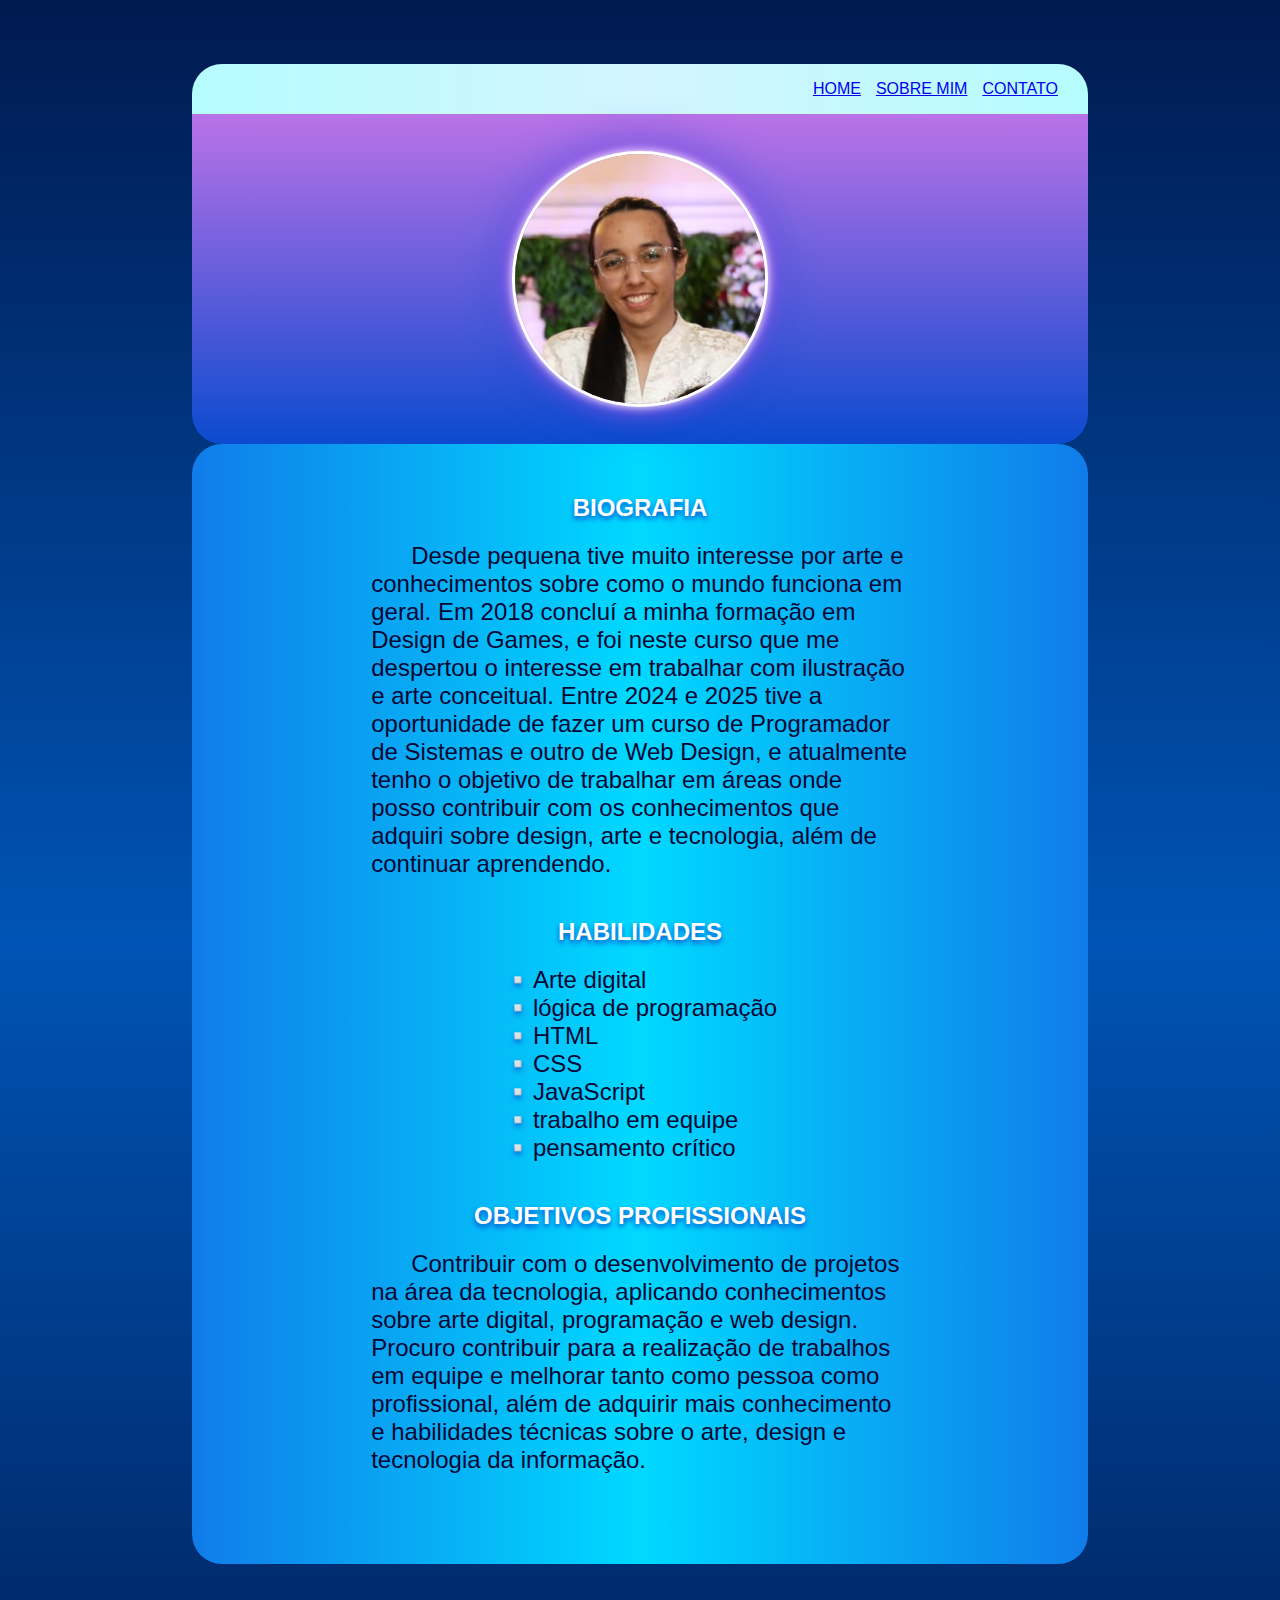
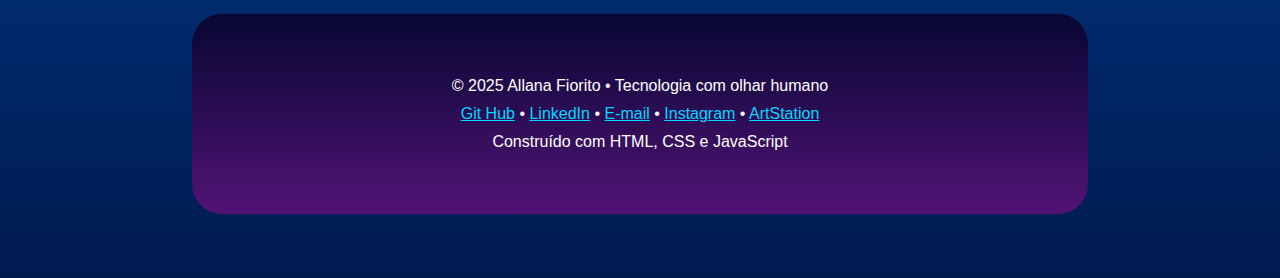
<file: sobreMim.html>
<!DOCTYPE html>
<html lang="pt-br">
<head>
    <meta charset="UTF-8">
    <meta name="viewport" content="width=device-width, initial-scale=1.0">
    <title>Allana Fiorito - Portfólio - SOBRE MIM</title>
    <link rel="stylesheet" href="portfolio.css">
</head>
<body>
    <header>
        <nav class="headerNav">
            <div class="headerNavDiv">
                <a href="index.html">HOME</a>
                <a href="sobreMim.html">SOBRE MIM</a>
                <a href="contato.html">CONTATO</a>
            </div>
        </nav>
        <div class="headerFoto">
            <div class="foto2"></div> <!--Para posicionar a foto-->
        </div>
    </header>
    <main class="main2">
        <div>
            <p class="titulo"><strong>BIOGRAFIA</strong></p>
            <p class="paragrafo">Desde pequena tive muito interesse por arte e conhecimentos sobre como o mundo funciona em geral. Em 2018 concluí a minha formação em Design de Games, e foi neste curso que me despertou o interesse em trabalhar com ilustração e arte conceitual. Entre 2024 e 2025 tive a oportunidade de fazer um curso de Programador de Sistemas e outro de Web Design, e atualmente tenho o objetivo de trabalhar em áreas onde posso contribuir com os conhecimentos que adquiri sobre design, arte e tecnologia, além de continuar aprendendo.</p>
            <p class="titulo"><strong>HABILIDADES</strong></p>
            <ul>
                <li>Arte digital</li>
                <li>lógica de programação</li>
                <li>HTML</li>
                <li>CSS</li>
                <li>JavaScript</li>
                <li>trabalho em equipe</li>
                <li>pensamento crítico</li>
            </ul>
            <p class="titulo"><strong>OBJETIVOS PROFISSIONAIS</strong></p>
            <p class="paragrafo">Contribuir com o desenvolvimento de projetos na área da tecnologia, aplicando conhecimentos sobre arte digital, programação e web design. Procuro contribuir para a realização de trabalhos em equipe e melhorar tanto como pessoa como profissional, além de adquirir mais conhecimento e habilidades técnicas sobre o arte, design e tecnologia da informação.</p>
        </div>
    </main>
    <footer>
        <p class="marcaRegistrada">© 2025 Allana Fiorito • Tecnologia com olhar humano</p>
        <nav>
            <a href="https://github.com/Allana-Fiorito" class="gitHub">Git Hub</a> •
            <a href="https://www.linkedin.com/in/allana-fiorito-8ba719158/" class="LinkedIn">LinkedIn</a> •
            <a href="mailto:allana.fiorito@gmail.com" class="email">E-mail</a> •
            <a href="https://www.instagram.com/allana_fiorito/" class="Instagram">Instagram</a> •
            <a href="https://www.artstation.com/allana_fiorito" class="artStation">ArtStation</a>
        </nav>
        <p>Construído com HTML, CSS e JavaScript</p>
    </footer>
</body>
</html>
</file>
<file: portfolio.css>
*{
    margin: 0;
    padding: 0;
    box-sizing: border-box;
    font-family: 'Trebuchet MS', 'Lucida Sans Unicode', 'Lucida Grande', 'Lucida Sans', Arial, sans-serif;
}
:root{
    --azulTeste:     dodgerblue;
    --vermelhoTeste: firebrick;
    --verdeTeste:    green;
    --laranjaTeste:  orange;
    --amareloTeste:  yellow;
    --roxoTeste:     violet;
    --rosaTeste:     deeppink;
    --bordaDaPagina: 30px;
    --margemMain:    50px;
    --azulEscuro:    #001a4f;
    --bodyGrad: linear-gradient(to bottom,
                            #001a4f,
                            #0054b5,
                            #001a4f);
    --bodyGradTablet: linear-gradient(to bottom,
                            #682967,
                            #b34269,
                            #682967);
    --bodyGradCelular: linear-gradient(to bottom,
                            #e9725e,
                            #ffb257,
                            #e9725e);
    --headerNavGrad: linear-gradient(to left,
                            #b5fcfe,
                            #d3f5ff,
                            #b5fcfe);
    --headerGrad: linear-gradient(to top,
                            #0c4acf,
                            #ba72e7);
    --projetosGrad: linear-gradient(to left,
                            #001a4f,
                            #511375,
                            #001a4f);
    --mainGrad: linear-gradient(to left,
                            #107ce9,
                            #00d9ff,
                            #107ce9);
    --footerGrad: linear-gradient(to top,
                            #511375,
                            #070733);
}
.headerNav, .headerNavDiv, .header, .header div, .headerFoto, .main2, .main3, .main2 div, .main3 div, .projetos, .sessoes p, fieldset, footer{
    display: flex;
}
.projetos, .sessoes, .sessoes p, .main2 div, .main3 div, footer{
    justify-content: center;
}
.headerNav, .header, .headerFoto,.main2, .main3, .main2 div, .main3 div, .projetos, .sessoes p, footer{
    align-items: center;
}
body{
    margin: 5% 15% 5% 15%;
    background-image: var(--bodyGrad);
}
.headerNav{
    height: 50px;
    justify-content: end;
    border-top-right-radius: var(--bordaDaPagina);
    border-top-left-radius: var(--bordaDaPagina);
    background-image: var(--headerNavGrad);
}
.headerNavDiv{
    gap: 15px;
    margin-right: 30px;
}
.header{
    height: 280px;
    color: var(--azulEscuro);
    font-family: cursive;
    font-size: 150%;
    background-image: var(--headerGrad);
    justify-content: space-evenly;
    border-bottom-left-radius: var(--bordaDaPagina);
    border-bottom-right-radius: var(--bordaDaPagina);
}
.headerFoto{
    height: 330px;
    color: var(--azulEscuro);
    font-family: cursive;
    font-size: 150%;
    background-image: var(--headerGrad);
    justify-content: space-evenly;
    border-bottom-left-radius: var(--bordaDaPagina);
    border-bottom-right-radius: var(--bordaDaPagina);
}
.header div{
    flex-direction: column;
    gap: 10px;
    text-shadow: 0 2px 3px #f3ddff,
                 0 3px 3px #ce7fff;
}
.foto{
    width: 200px;
    height: 200px;
    border-radius: 200px;
    background-image: url(perfil.png);
    background-repeat: no-repeat;
    background-position: center;
    background-size: 260px;
    box-shadow: 0 0 10px 3px white,
                0 0 0px  3px white,
                0 0 30px     #ec5bff,
                0 0 40px     #ec5bff,
                0 0 50px     #0c4acf,
                0 0 60px     #0c4acf;
}
.foto2{
    width: 250px;
    height: 250px;
    border-radius: 200px;
    background-image: url(perfil.png);
    background-repeat: no-repeat;
    background-position: center;
    background-size: 260px;
    box-shadow: 0 0 10px 3px white,
                0 0 0px  3px white,
                0 0 30px     #ec5bff,
                0 0 50px     #0c4acf;
}
.projetos{
    width: 100%;
    height: 100px;
    background-image: var(--projetosGrad);
    color: white;
    font-size: 250%;
    text-shadow: 0 0 6px white,
                 0 0 15px #ff42d6,
                 0 0 25px #d300a5;
    border-radius: var(--bordaDaPagina);
    margin-bottom: 30px;
}
.sessoes{
    width: 100%;
    height: 80vh;
    /* background-image: var(--mainGrad); */
    display: grid;
    grid-template-columns: repeat(4, 1fr);
    grid-template-rows: repeat(2, 45%);
    align-content: center;
    gap: 50px;
    border-bottom-left-radius: var(--bordaDaPagina);
    border-bottom-right-radius: var(--bordaDaPagina);
}
.sctDiv1{
    background-image: url(MeLoja.png);
}
.sctDiv2{
    background-image: url(LandingPage.png);
}
.sctDiv3{
    background-image: url(LGPD.png);
}
.sctDiv4{
    background-image: url(7Maravilhas.png);
}
.sctDiv5{
    background-image: url(mapaClicavel.png);
}
.sctDiv6{
    background-image: url(Formulario.png);
}
.sctDiv7{
    background-image: url(Responsivo.png);
}
.sctDiv8{
    background-image: url(LealPhone.png);
}
.sessoes p{
    height: 10%;
    font-size: 120%;
    font-weight: 0;
    color: white;
    margin-bottom: 10px;
    text-shadow: 0 0 6px  white,
                 0 0 15px cyan,
                 0 0 25px blue;
}
div[class^="sctDiv"]{
    width: 100%;
    height: 100%;
    background-repeat: no-repeat;
    background-position: center;
    background-size: 100%;
    border-radius: 80px;
    box-shadow: 0 0 10px 3px white,
                0 0 0px  3px white,
                0 0 25px     cyan,
                0 0 30px     blue;
}
fieldset{
    flex-direction: column;
    margin: var(--margemMain);
    border-radius: var(--bordaDaPagina);
    border-width: 4px;
    border-style: solid;
    color: white;
    text-shadow: 0 3px 5px #0c4acf;
    box-shadow:  0 10px 15px 0 #0c4acf;
}
legend{
    margin: 0 0 20px 20px;
    font-size: 120%;
}
fieldset p{
    margin: 0 0 20px 20px;
}
label{
    margin: 20px 0 3px 20px;
}
input{
    height: 30px;
    border-style: none;
}
input, textarea{
    margin: 0 20px 0 20px;
    font-size: 16px;
    border-radius: 10px;
}
textarea{
    border-style: none;
}
.btnEnviar, .btnLimpar{
    width: 120px;
    height: 40px;
    border-radius: 10px;
    border-style: none;
    box-shadow:  0 6px 10px 0 #0c4acfb0;
    color: #001a4f;
    font-size: large;
    margin: 30px;
}
.btnEnviar{
    background-image: linear-gradient(#b2ffb2,
                                      #8af086 20%, 
                                      #00deb6);
    text-shadow: 0 2px 3px #fff7b2,
                 0 2px 3px #b2ffb2;
}
.btnLimpar{
    background-image: linear-gradient(#e19bf7,
                                      #eb56f8 20%, 
                                      #e020c0);
    text-shadow: 0 2px 3px #e19bf7,
                 0 2px 3px #eb56f8;
}
.main2, .main3{
    height: auto;
    background-image: var(--mainGrad);
    flex-direction: column;
    border-radius: var(--bordaDaPagina);
    font-size: 150%;
}
.main2 strong{
    color: white;
    text-shadow: 0 3px 5px #0c4acf;
}
.main2 div{
    flex-direction: column;
    margin: 50px 20% 50px 20%;
}
.titulo{
    margin-bottom: 20px;
}
ul{
    list-style: none;
    margin-bottom: 40px;
}
.main2 li{
    color: #070733;
}
li::before{
    content: "▫️";
    text-shadow: 0 3px 5px #0c4acfb0;
}
.paragrafo{
    color: #070733;
    text-indent: 40px;
    margin-bottom: 40px;
}
.main3{
    border-top-left-radius: 0;
    border-top-right-radius: 0;
}
footer{
    color: white;
    flex-direction: column;
    gap: 10px;
    height: 200px;
    margin-top: 50px;
    background-image: var(--footerGrad);
    border-radius: var(--bordaDaPagina);
}
footer a{
    color: #00d9ff;
}
/*RESPONSIVO*/
/*Tela de tablet*/
@media(min-width: 679px) and (max-width: 1023px){
    .sessoes{
        width: 100%;
        height: 1500px;
        grid-template-columns: repeat(2, 1fr);
        grid-template-rows: repeat(4, 20%);
        align-content: center;
        justify-content: center;
        gap: 70px;
    }
}
/*Tela de celular*/
@media(max-width: 678px){
    .foto{
        width: 180px;
        height: 180px;
    }
    .sessoes{
        width: 100%;
        height: 2150px;
        grid-template-columns: repeat(1, 1fr);
        grid-template-rows: repeat(8, 200px);
        align-content: center;
        justify-content: center;
        gap: 70px;
    }
}
</file>
